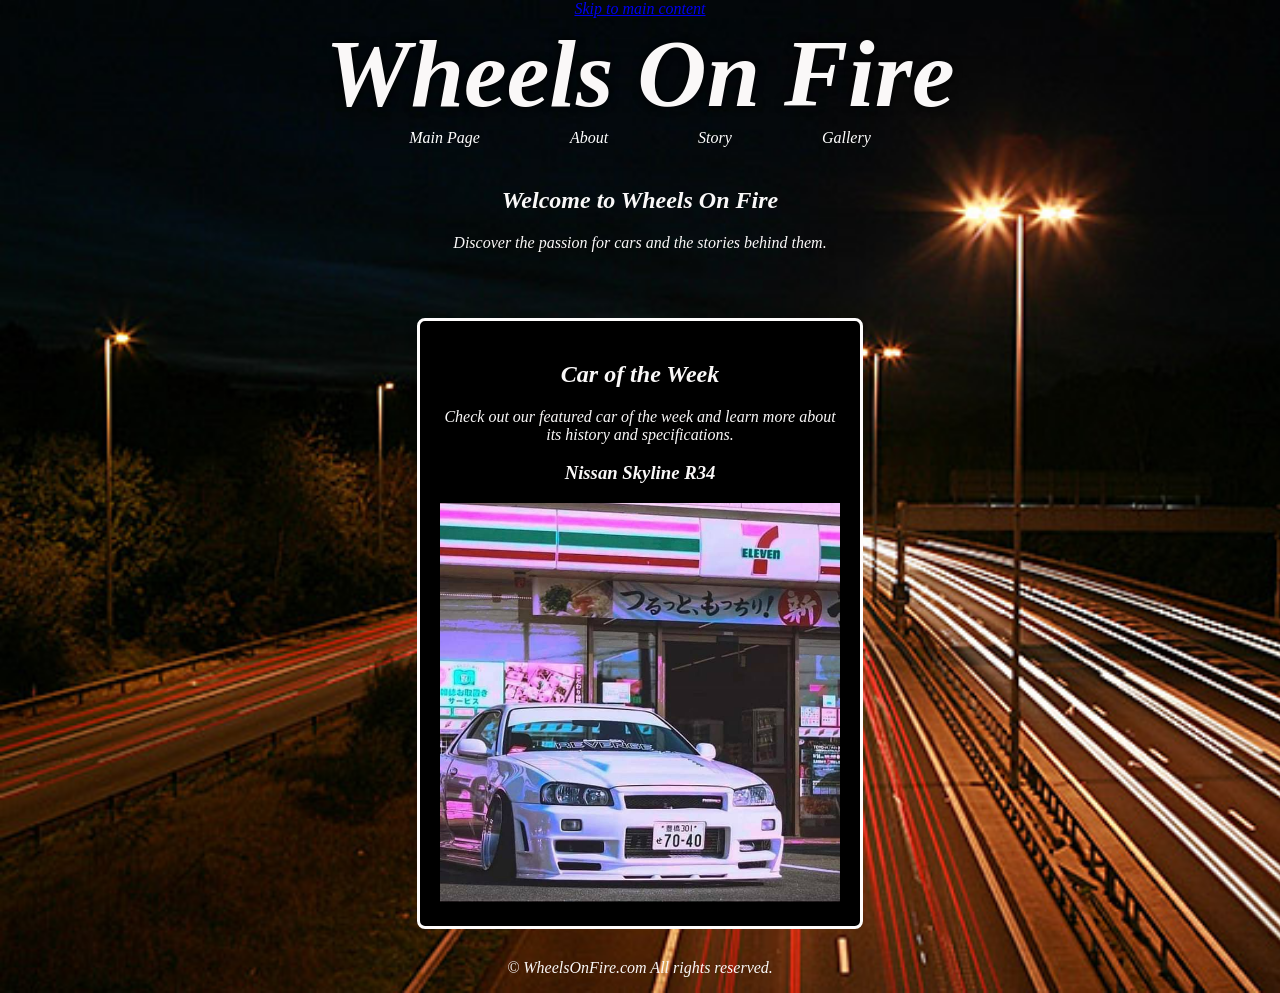
<file: index.html>
<!DOCTYPE html>
<html lang="en">

<head>
  <meta charset="utf-8" />
  <meta name="viewport" content="width=device-width,initial-scale=1" />
  <title>Home - Wheels On Fire</title>
  <link rel="stylesheet" href="styles.css" />
</head>

<body class="main-header">
  <a class="skip-link" href="#main-content">Skip to main content</a>

  <header class="header-content">
    <h1 class="header-title">
      <a href="index.html" class="header-link" aria-label="Wheels On Fire, home page">Wheels On Fire</a>
    </h1>

    <nav class="main-nav" aria-label="Main navigation">
      <ul>
        <li><a href="index.html" aria-current="page">Main Page</a></li>
        <li><a href="about.html">About</a></li>
        <li><a href="story.html">Story</a></li>
        <li><a href="gallery.html">Gallery</a></li>
      </ul>
    </nav>
  </header>

  <main id="main-content">
    <section class="main-content">
      <h2>Welcome to Wheels On Fire</h2>
      <p>Discover the passion for cars and the stories behind them.</p>
    </section>

    <section class="car-of-the-week">
      <h2>Car of the Week</h2>
      <p>Check out our featured car of the week and learn more about its history and specifications.</p>
      <h3>Nissan Skyline R34</h3>
      <img src="media/skyline.jpg" alt="Nissan Skyline R34, the featured car of the week" />
    </section>
  </main>

  <footer class="main-footer">
    <div class="container">
      <p>&copy; WheelsOnFire.com All rights reserved.</p>
    </div>
  </footer>
</body>

</html>
</file>
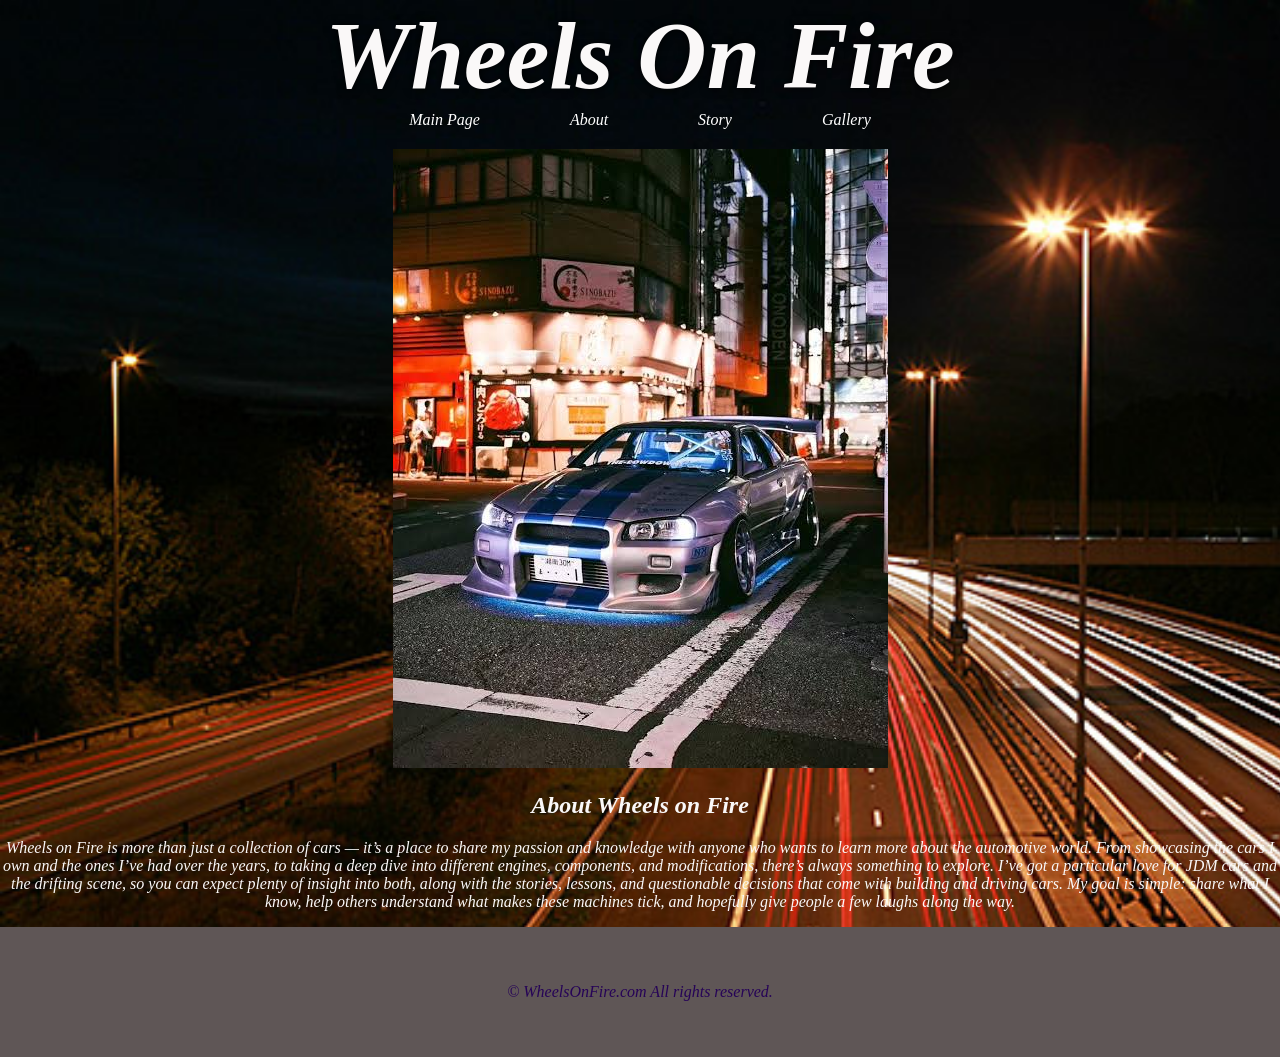
<file: about.html>
<!DOCTYPE html>
<html lang="en">

<head>
  <link rel="stylesheet" href="styles.css"/>
  <meta charset="utf-8" />
  <meta name="viewport" content="width=device-width,initial-scale=1" />
  <title>About - Wheels On Fire</title>
</head>

<body class="main-header">
    <div class="header-content">
      <h1 class="header-title">
        <a href="index.html" class="header-link">Wheels On Fire</a>
      </h1>

<nav class="main-nav">
    <ul>
      <li><a href="index.html">Main Page</a></li>
      <li><a href="about.html">About</a></li>
      <li><a href="story.html">Story</a></li>
      <li><a href="gallery.html">Gallery</a></li>
    </ul>
  </nav>

  <div class="Skyline2img">
        <img src="media/skyline2.jpeg" alt="Skyline" />

        <header>
          <h2>About Wheels on Fire</h2>
        </header>

  <p>Wheels on Fire is more than just a collection of cars — it’s a place to share my passion and knowledge with anyone who wants to learn more about the automotive world. From showcasing the cars I own and the ones I’ve had over the years, to taking a deep dive into different engines, components, and modifications, there’s always something to explore. I’ve got a particular love for JDM cars and the drifting scene, so you can expect plenty of insight into both, along with the stories, lessons, and questionable decisions that come with building and driving cars. My goal is simple: share what I know, help others understand what makes these machines tick, and hopefully give people a few laughs along the way.

    <footer class="about-footer">
    <div class="about-container">
      <p>&copy; WheelsOnFire.com All rights reserved.</p>
    </div>
  </footer>

  </body>

</html>
</file>
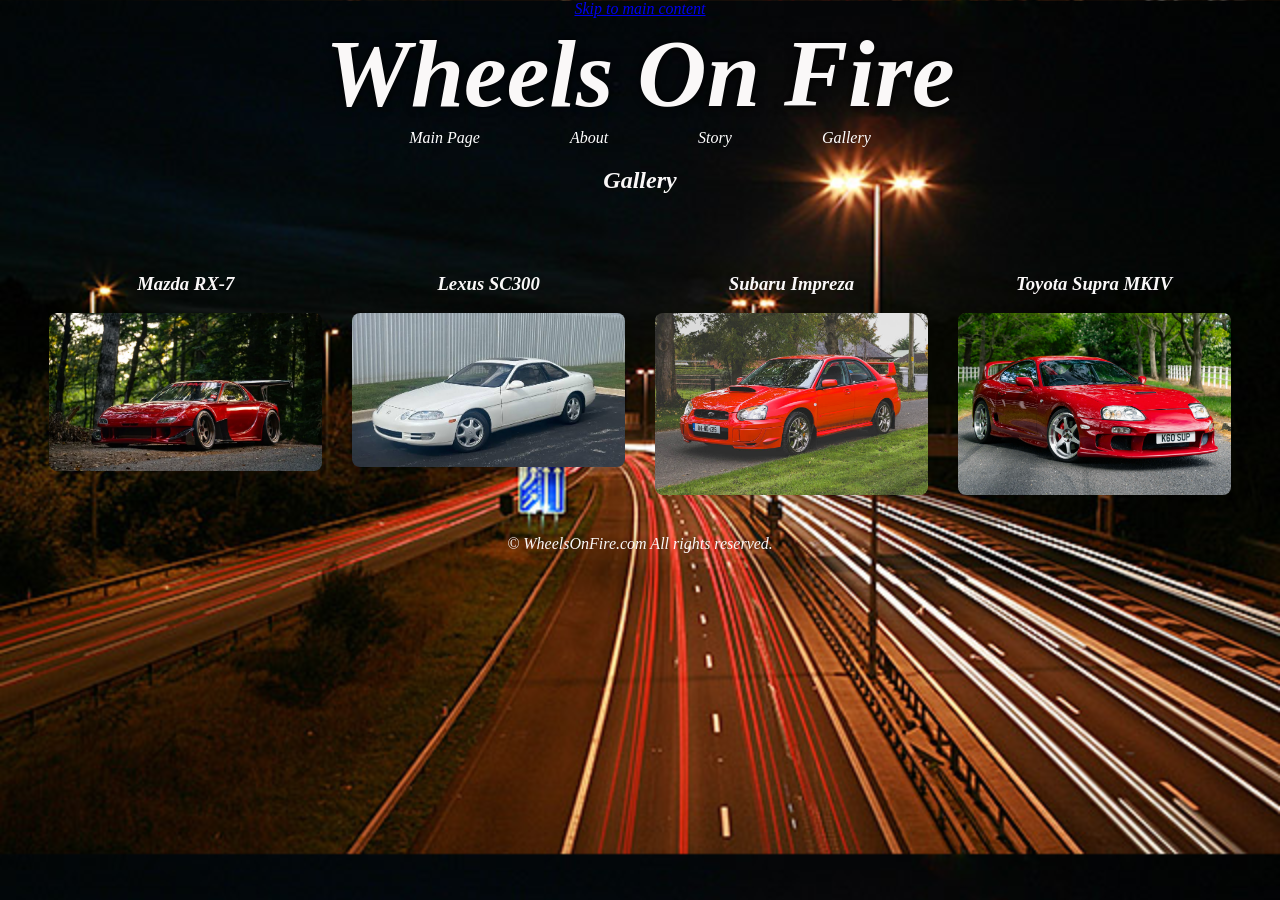
<file: gallery.html>
<!DOCTYPE html>
<html lang="en">

<head>
  <meta charset="utf-8" />
  <meta name="viewport" content="width=device-width,initial-scale=1" />
  <title>Gallery - Wheels On Fire</title>
  <link rel="stylesheet" href="styles.css" />
</head>

<body class="main-header">
  <a class="skip-link" href="#main-content">Skip to main content</a>

  <header class="header-content">
    <h1 class="header-title">
      <a href="index.html" class="header-link" aria-label="Wheels On Fire, home page">Wheels On Fire</a>
    </h1>

    <nav class="main-nav" aria-label="Main navigation">
      <ul>
        <li><a href="index.html">Main Page</a></li>
        <li><a href="about.html">About</a></li>
        <li><a href="story.html">Story</a></li>
        <li><a href="gallery.html" aria-current="page">Gallery</a></li>
      </ul>
    </nav>
  </header>

  <main id="main-content">
    <div class="gallery-header">
      <h2>Gallery</h2>
    </div>

    <div class="gallery-grid">
      <div class="img1box">
        <h3>Mazda RX-7</h3>
        <img src="media/madzarx7rd.jpeg" alt="a picture of a Mazda RX-7" />
      </div>

      <div class="img2box">
        <h3>Lexus SC300</h3>
        <img src="media/lexussc300.jpeg" alt="a picture of a Lexus SC300" />
      </div>

      <div class="img3box">
        <h3>Subaru Impreza</h3>
        <img src="media/subaru.jpg" alt="a picture of a Subaru Impreza" />
      </div>

      <div class="img4box">
        <h3>Toyota Supra MKIV</h3>
        <img src="media/toyotasupramk4.jpg" alt="a picture of a Toyota Supra MKIV" />
      </div>
    </div>
  </main>

  <footer class="main-footer">
    <div class="container">
      <p>&copy; WheelsOnFire.com All rights reserved.</p>
    </div>
  </footer>
</body>

</html>
</file>
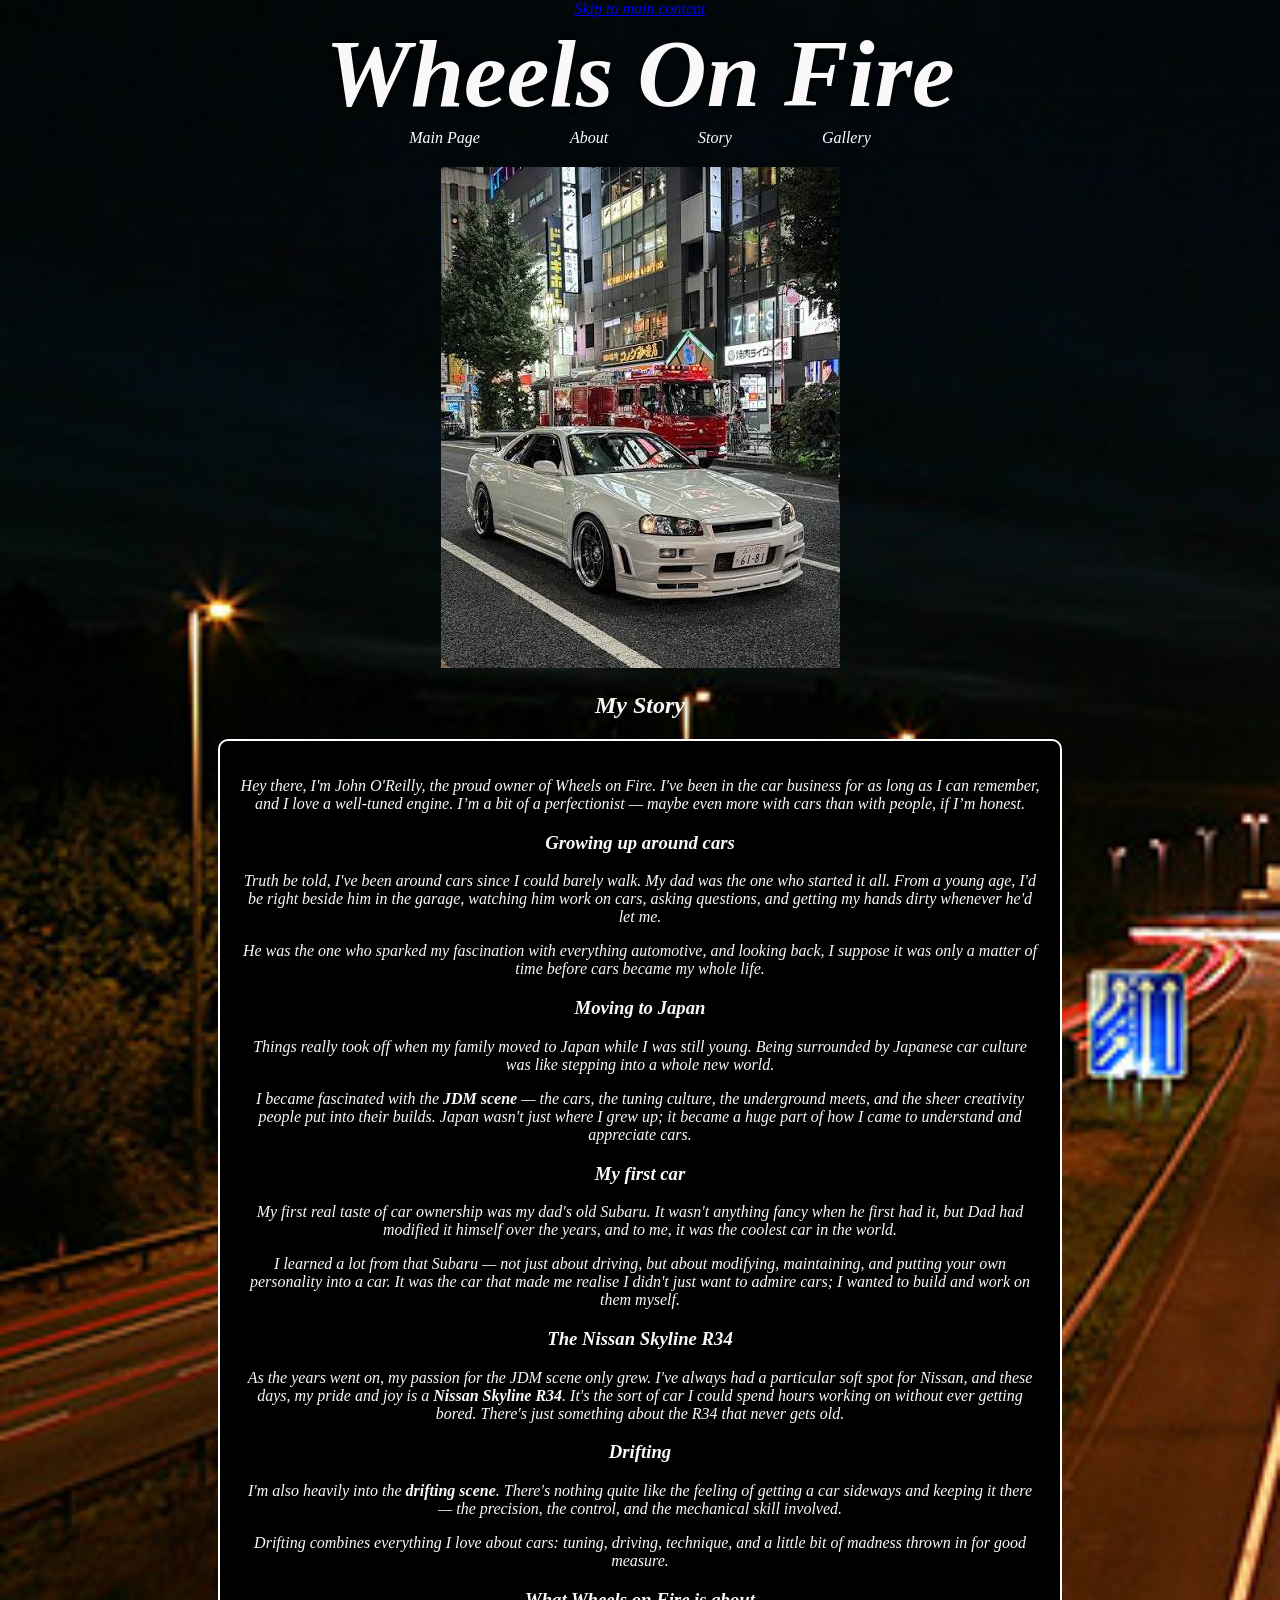
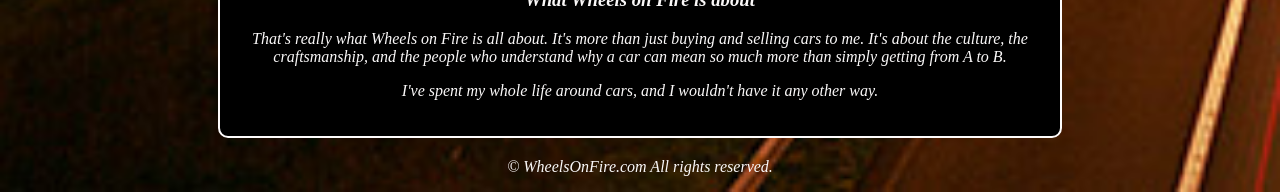
<file: story.html>
<!DOCTYPE html>
<html lang="en">

<head>
  <meta charset="utf-8" />
  <meta name="viewport" content="width=device-width,initial-scale=1" />
  <title>Story - Wheels On Fire</title>
  <link rel="stylesheet" href="styles.css" />
</head>

<body class="main-header">
  <a class="skip-link" href="#main-content">Skip to main content</a>

  <header class="header-content">
    <h1 class="header-title">
      <a href="index.html" class="header-link" aria-label="Wheels On Fire, home page">Wheels On Fire</a>
    </h1>

    <nav class="main-nav" aria-label="Main navigation">
      <ul>
        <li><a href="index.html">Main Page</a></li>
        <li><a href="about.html">About</a></li>
        <li><a href="story.html" aria-current="page">Story</a></li>
        <li><a href="gallery.html">Gallery</a></li>
      </ul>
    </nav>
  </header>

  <main id="main-content">
    <div class="SkylineStory">
      <img src="media/skyline3.jpeg" alt="A third photo of the Nissan Skyline R34, John's pride and joy" />
    </div>

    <!-- The client's story about how he got into cars -->
    <div class="story-header">
      <h2>My Story</h2>
    </div>

    <div class="story-box">
      <p>Hey there, I'm John O'Reilly, the proud owner of Wheels on Fire. I've been in the car business for as long as I can remember, and I love a well-tuned engine. I’m a bit of a perfectionist — maybe even more with cars than with people, if I’m honest.</p>

      <h3>Growing up around cars</h3>
      <p>Truth be told, I've been around cars since I could barely walk. My dad was the one who started it all. From a young age, I'd be right beside him in the garage, watching him work on cars, asking questions, and getting my hands dirty whenever he'd let me.</p>
      <p>He was the one who sparked my fascination with everything automotive, and looking back, I suppose it was only a matter of time before cars became my whole life.</p>

      <h3>Moving to Japan</h3>
      <p>Things really took off when my family moved to Japan while I was still young. Being surrounded by Japanese car culture was like stepping into a whole new world.</p>
      <p>I became fascinated with the <strong>JDM scene</strong> — the cars, the tuning culture, the underground meets, and the sheer creativity people put into their builds. Japan wasn't just where I grew up; it became a huge part of how I came to understand and appreciate cars.</p>

      <h3>My first car</h3>
      <p>My first real taste of car ownership was my dad's old Subaru. It wasn't anything fancy when he first had it, but Dad had modified it himself over the years, and to me, it was the coolest car in the world.</p>
      <p>I learned a lot from that Subaru — not just about driving, but about modifying, maintaining, and putting your own personality into a car. It was the car that made me realise I didn't just want to admire cars; I wanted to build and work on them myself.</p>

      <h3>The Nissan Skyline R34</h3>
      <p>As the years went on, my passion for the JDM scene only grew. I've always had a particular soft spot for Nissan, and these days, my pride and joy is a <strong>Nissan Skyline R34</strong>. It's the sort of car I could spend hours working on without ever getting bored. There's just something about the R34 that never gets old.</p>

      <h3>Drifting</h3>
      <p>I'm also heavily into the <strong>drifting scene</strong>. There's nothing quite like the feeling of getting a car sideways and keeping it there — the precision, the control, and the mechanical skill involved.</p>
      <p>Drifting combines everything I love about cars: tuning, driving, technique, and a little bit of madness thrown in for good measure.</p>

      <h3>What Wheels on Fire is about</h3>
      <p>That's really what Wheels on Fire is all about. It's more than just buying and selling cars to me. It's about the culture, the craftsmanship, and the people who understand why a car can mean so much more than simply getting from A to B.</p>
      <p>I've spent my whole life around cars, and I wouldn't have it any other way.</p>
    </div>
  </main>

  <footer class="main-footer">
    <div class="container">
      <p>&copy; WheelsOnFire.com All rights reserved.</p>
    </div>
  </footer>
</body>

</html>
</file>
<file: styles.css>
/* Global Styles */
body {
    font-family: "Lora", serif;
    font-style: italic;
    color: #faf8f8;
    background-color: #000000;
    margin: 0;
}

.header {
    background-color: #000000;
    padding: 20px;
    text-align: center;
}

.header-title {
    font-size: 6rem;
    text-shadow: 0 0 10px black;
    margin: 0;
}

.header-link {
    color: inherit;
    text-decoration: none;
}

/* Navigation */
.main-nav ul {
    justify-content: center;
    align-items: center;
    list-style-type: none;
    padding: 0;
    margin: 0;
    display: flex;
    gap: 100px;
}

.main-nav ul li a {
    color: white;
    text-decoration: none;
    padding: 8px 15px;
    border-radius: 8px;
    transition: all 0.3s ease;
}

.main-nav ul li a:hover {
    background-color: rgba(255, 255, 255, 0.2);
    color: #fff;
    transform: translateY(-2px);
    box-shadow: 0 4px 6px rgba(0, 0, 0, 0.3);
}

.main-header {
    text-align: center;
}

.main-content {
    padding: 20px;
    text-align: center;
}

.car-of-the-week {
    width: 400px;               
    height: auto;               
    padding: 20px;             
    margin: 30px auto;         
    border: 3px solid #fefcfc;  
    background-color: #000000;  
    border-radius: 8px;      
    text-align: center;    
}

.car-of-the-week img {
    width: 100%;
    height: auto;
}

/* Story Page Section */

.story-header {
    text-align: center;
    margin-bottom: 20px;
}
.story-box {
    background-color: rgb(0, 0, 0);
    padding: 20px;
    border-radius: 10px;
    border: 2px solid #fefcfc;
    margin: 20px auto;
    max-width: 800px;
}

.SkylineStory {
    text-align: center;
    margin-top: 20px;
}

body {
    background-image: url('media/motorwaybg.jpg');
    background-size: cover;
}
/* Gallery Page Section */

/* Gallery Page Section (Flexbox grid) */
.gallery-grid {
    display: flex;
    flex-wrap: wrap;
    justify-content: center;
    gap: 30px;
    padding: 20px;
}

.img1box,
.img2box,
.img3box,
.img4box {
    flex: 0 0 22%;              /* 4 across on desktop */
    text-align: center;
}

.gallery-header {
    text-align: center;
    margin-bottom: 20px;
}

.img1box {
    text-align: center;
    margin-top: 20px;
}

.img2box {
    text-align: center;
    margin-top: 20px;
}

.img3box {
    text-align: center;
    margin-top: 20px;
}

.img4box {
    text-align: center;
    margin-top: 20px;
}

.img1box img,
.img2box img,
.img3box img,
.img4box img {
    width: 100%;
    border-radius: 8px;
    transition: transform 0.3s ease, box-shadow 0.3s ease;
}

/* Hover effect on gallery photos */
.img1box img:hover,
.img2box img:hover,
.img3box img:hover,
.img4box img:hover {
    transform: scale(1.04);
    box-shadow: 0 0 15px rgba(255, 255, 255, 0.6);
}


/* About Page Section */

.Skyline2img {
    text-align: center;
    margin-top: 20px;
}

.about-footer {
    background-color: #5f5656;
    padding: 20px;
    text-align: center;
    
}

.about-container {
    color: #260357;
    max-width: 1200px;
    margin: 0 auto;
    padding: 20px;
}

/* Mobile: width < 600px */
@media (max-width: 599px) {
    body {
        font-size: 1rem;
    }

    .header-title {
        font-size: 2.5rem;
    }

    .main-nav ul {
        flex-direction: column;
        gap: 10px;
    }

    .main-nav ul li a {
        display: block;
        padding: 12px 20px;
    }

    .car-of-the-week {
        width: 90%;
        padding: 10px;
    }

    .story-box,
    .about-box {
        padding: 12px;
        margin: 10px;
    }

    .gallery-grid {
        padding: 10px;
        gap: 20px;
    }

    .img1box,
    .img2box,
    .img3box,
    .img4box {
        flex: 0 0 100%;          /* 1 per row */
    }
}

/* Tablet: 600px to 1024px */
@media (min-width: 600px) and (max-width: 1024px) {
    .header-title {
        font-size: 4rem;
    }

    .main-nav ul {
        gap: 20px 30px;
    }

    .car-of-the-week {
        width: 70%;
    }

    .story-box,
    .about-box {
        margin: 20px;
    }

    .img1box,
    .img2box,
    .img3box,
    .img4box {
        flex: 0 0 45%;           /* 2 per row */
    }
}

/* Desktop: width > 1024px */
@media (min-width: 1025px) {
    .header-title {
        font-size: 6rem;
    }

    .main-nav ul {
        gap: 60px;
    }
}
</file>
